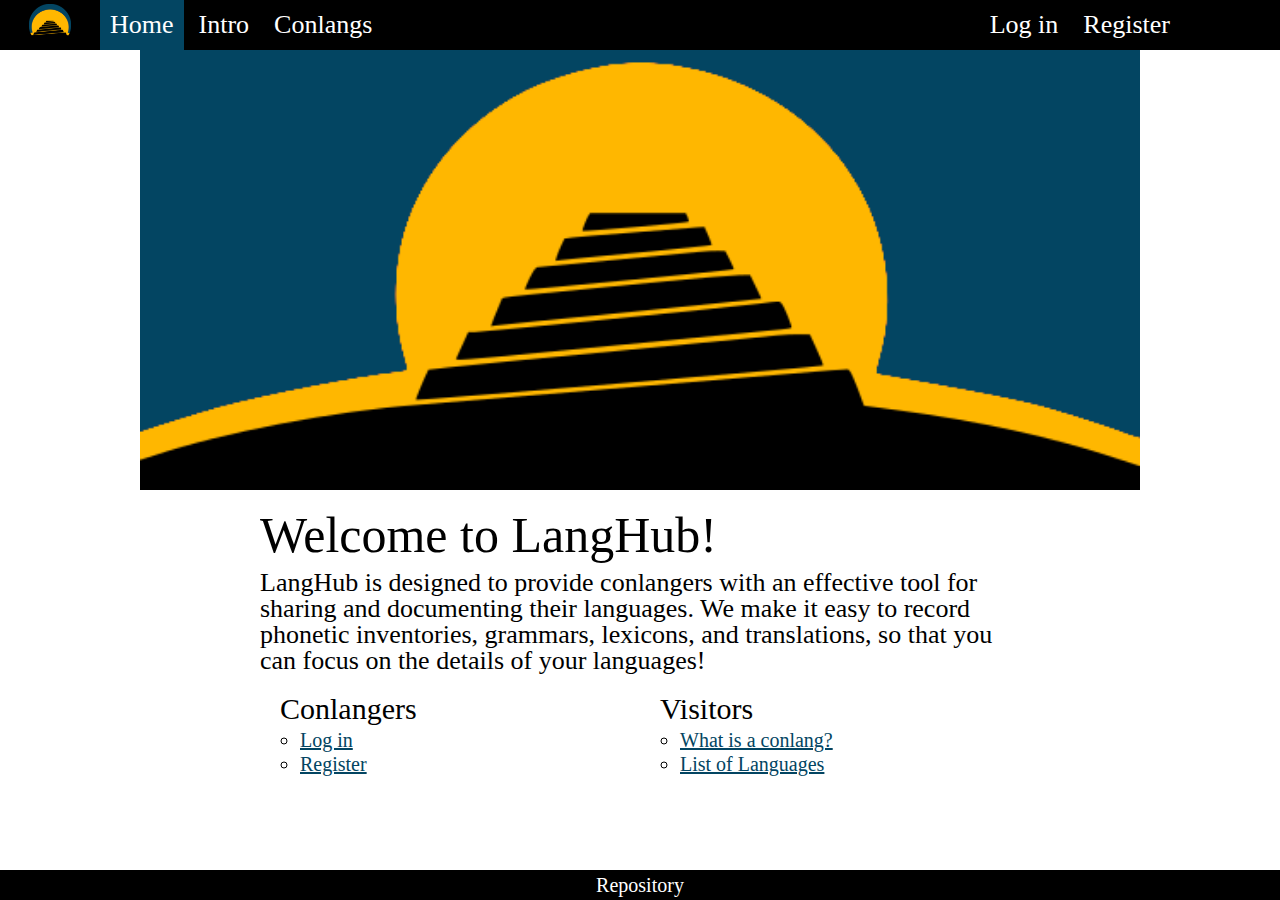
<file: index.html>
<!DOCTYPE html>
<html>

  <head>
    <meta charset="utf-8">
    <title>LangHub</title>
    <link rel="stylesheet" href="/rsc/css/master.min.css">
  </head>

  <body>
    <div class="container">
      <header class="header">
        <div class="logo">
          <img src="/rsc/img/conlang_flag_icon.png" />
        </div>
        <nav>
          <a href="/" class="active">Home</a>
          <a href="/intro.html">Intro</a>
          <a href="/lang/">Conlangs</a>
          <div class="right">
            <a href="/user/login.html">Log in</a>
            <a href="/user/register.html">Register</a>
          </div>
        </nav>
      </header>
      <article class="main">
        <section class="banner"></section>
        <section class="content lead-text">
          <h1>Welcome to LangHub!</h1>
          <p>
            LangHub is designed to provide conlangers with an effective tool for sharing and
            documenting their languages. We make it easy to record phonetic inventories,
            grammars, lexicons, and translations, so that you can focus on the details
            of your languages!
          </p>
        </section>
        <section class="content">
          <div class="cols">
            <div>
              <h4>Conlangers</h4>
              <ul>
                <li><a href="/user/login.html">Log in</a>
                <li><a href="/user/register.html">Register</a>
              </ul>
            </div>
            <div>
              <h4>Visitors</h4>
              <ul>
                <li><a href="/intro.html">What is a conlang?</a>
                <li><a href="/langs/">List of Languages</a>
              </ul>
            </div>
          </div>
        </section>
      </article>
      <footer class="footer">
        <a href="https://github.com/nschulzke/CS260CreativeProject1">Repository</a>
      </footer>
    </div>
  </body>

</html>
</file>
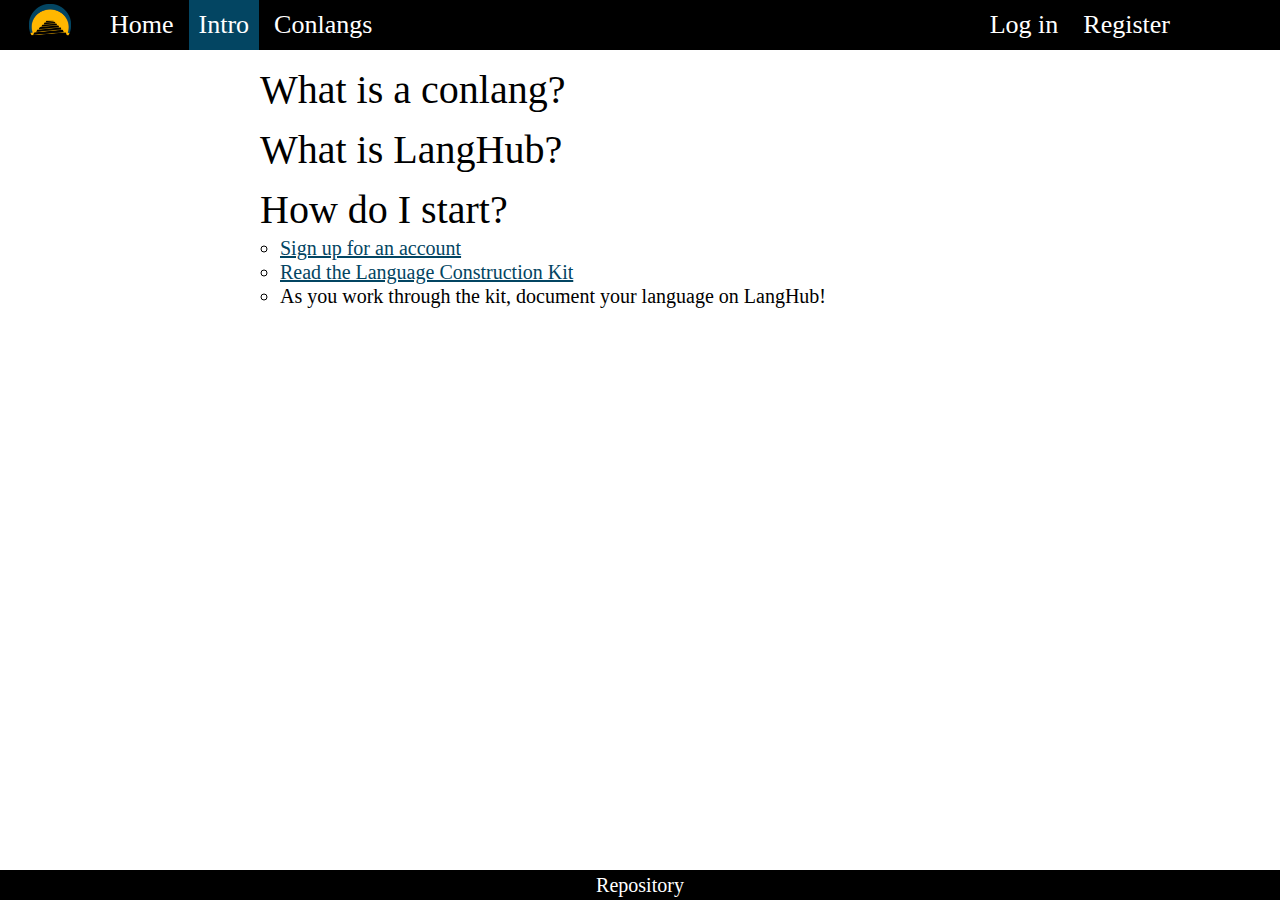
<file: intro.html>
<!DOCTYPE html>
<html>

  <head>
    <meta charset="utf-8">
    <title>LangHub</title>
    <link rel="stylesheet" href="/rsc/css/master.min.css">
  </head>

  <body>
    <div class="container">
      <header class="header">
        <div class="logo">
          <img src="/rsc/img/conlang_flag_icon.png" />
        </div>
        <nav>
          <a href="/">Home</a>
          <a href="/intro.html" class="active">Intro</a>
          <a href="/lang/">Conlangs</a>
          <div class="right">
            <a href="/user/login.html">Log in</a>
            <a href="/user/register.html">Register</a>
          </div>
        </nav>
      </header>
      <article class="main">
        <section class="content">
          <h2>What is a conlang?</h2>
          <p>
            
          </p>
        </section>
        <section class="content">
          <h2>What is LangHub?</h2>
          <p>

          </p>
        </section>
        <section class="content">
          <h2>How do I start?</h2>
          <p>
            <ul>
              <li><a href="/user/register.html">Sign up for an account</a>
              <li><a href="http://www.zompist.com/kit.html">Read the Language Construction Kit</a>
              <li>As you work through the kit, document your language on LangHub!
            </ul>
          </p>
        </section>
      </article>
      <footer class="footer">
        <a href="https://github.com/nschulzke/CS260CreativeProject1">Repository</a>
      </footer>
    </div>
  </body>

</html>
</file>
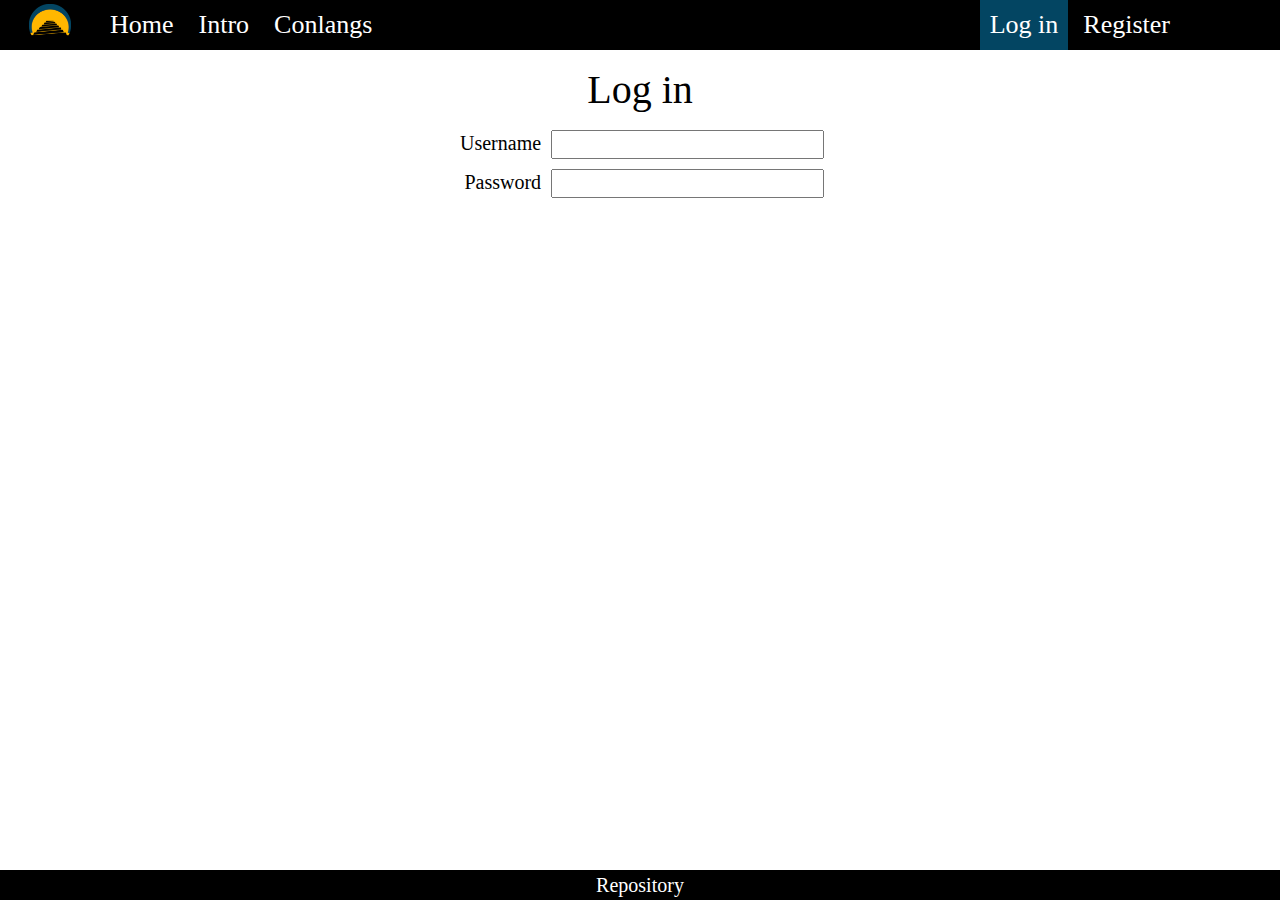
<file: user/login.html>
<!DOCTYPE html>
<html>

  <head>
    <meta charset="utf-8">
    <title>LangHub</title>
    <link rel="stylesheet" href="/rsc/css/master.min.css">
  </head>

  <body>
    <div class="container">
      <header class="header">
        <div class="logo">
          <img src="/rsc/img/conlang_flag_icon.png" />
        </div>
        <nav>
          <a href="/">Home</a>
          <a href="/intro.html">Intro</a>
          <a href="/lang/">Conlangs</a>
          <div class="right">
            <a href="/user/login.html" class="active">Log in</a>
            <a href="/user/register.html">Register</a>
          </div>
        </nav>
      </header>
      <article class="main">
        <section class="content narrow">
          <h2 class="form-header">Log in</h2>
          <form class="grid-form">
            <label for="username">Username</label>
            <input id="username" name="username" type="text"/>
            <label for="password">Password</label>
            <input id="password" name="password" type="password"/>
          </form>
        </section>
      </article>
      <footer class="footer">
        <a href="https://github.com/nschulzke/CS260CreativeProject1">Repository</a>
      </footer>
    </div>
  </body>

</html>
</file>
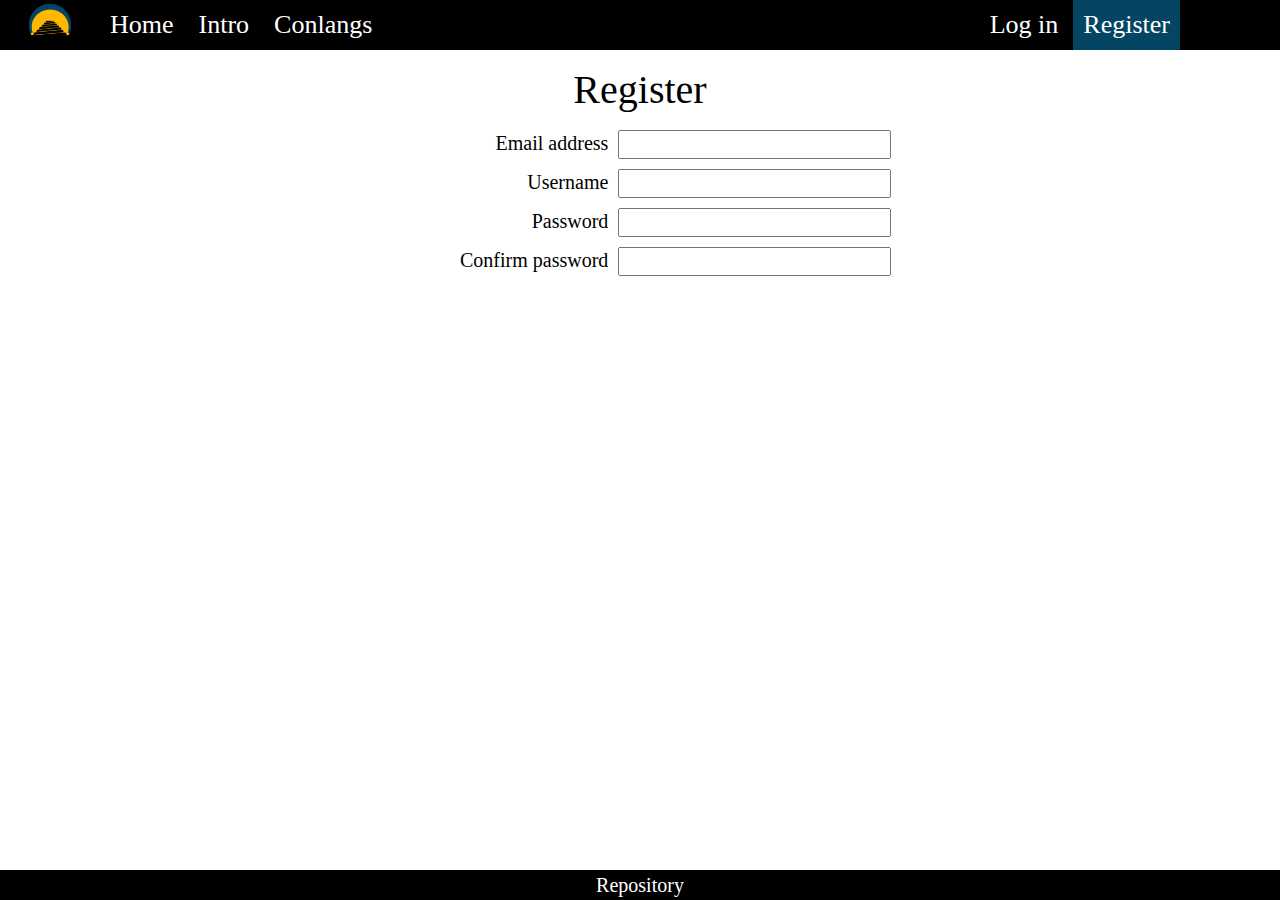
<file: user/register.html>
<!DOCTYPE html>
<html>

  <head>
    <meta charset="utf-8">
    <title>LangHub</title>
    <link rel="stylesheet" href="/rsc/css/master.min.css">
  </head>

  <body>
    <div class="container">
      <header class="header">
        <div class="logo">
          <img src="/rsc/img/conlang_flag_icon.png" />
        </div>
        <nav>
          <a href="/">Home</a>
          <a href="/intro.html">Intro</a>
          <a href="/lang/">Conlangs</a>
          <div class="right">
            <a href="/user/login.html">Log in</a>
            <a href="/user/register.html" class="active">Register</a>
          </div>
        </nav>
      </header>
      <article class="main">
        <section class="content narrow">
          <h2 class="form-header">Register</h2>
          <form class="grid-form">
            <label for="email">Email address</label>
            <input id="email" name="email" type="email"/>
            <label for="username">Username</label>
            <input id="username" name="username" type="text"/>
            <label for="password">Password</label>
            <input id="password" name="password" type="password"/>
            <label for="password">Confirm password</label>
            <input id="confirmPassword" name="confirmPassword" type="password"/>
          </form>
        </section>
      </article>
      <footer class="footer">
        <a href="https://github.com/nschulzke/CS260CreativeProject1">Repository</a>
      </footer>
    </div>
  </body>

</html>
</file>
<file: rsc/css/master.min.css>
html,body,div,span,applet,object,iframe,h1,h2,h3,h4,h5,h6,p,blockquote,pre,a,abbr,acronym,address,big,cite,code,del,dfn,em,img,ins,kbd,q,s,samp,small,strike,strong,sub,sup,tt,var,b,u,i,center,dl,dt,dd,ol,ul,li,fieldset,form,label,legend,table,caption,tbody,tfoot,thead,tr,th,td,article,aside,canvas,details,embed,figure,figcaption,footer,header,hgroup,menu,nav,output,ruby,section,summary,time,mark,audio,video{margin:0;padding:0;border:0;font-size:1rem;font:inherit;vertical-align:baseline}body,html{height:100%}*{box-sizing:border-box}article,aside,details,figcaption,figure,footer,header,hgroup,menu,nav,section{display:block}body{line-height:1}ol,ul{list-style:none}blockquote,q{quotes:none}blockquote:before,blockquote:after,q:before,q:after{content:'';content:none}table{border-collapse:collapse;border-spacing:0}.cols>.mobile-padded{padding:1rem 0}@media screen and (min-width: 768px){.cols{display:grid;grid-auto-columns:1fr;grid-auto-flow:column}.cols>*{padding:0 1rem}}.container{display:grid;grid-template:"header" 2.5rem "main" 1fr "footer" 1.5rem;height:100%}.container-sidebar{display:grid;grid-template:"header  header" 2.5rem "sidebar main" 1fr "footer  footer" 2rem/1fr 3fr;height:100%}.header{display:flex;line-height:2.5rem;grid-area:header;background-color:#000;color:#fff}.header .logo{display:inline-block;height:2.5rem;padding:0.2rem;margin:0 1.25rem}.header .logo img{height:100%}.header nav{display:inline-block;flex:1}.header nav .right{display:inline-block;position:absolute;right:5rem}.header nav a{color:inherit;text-decoration:none;display:inline-block;height:2.5rem;font-size:1.3rem;padding:0 0.5rem}.header nav a.active{background-color:#034562}.main{overflow-y:auto;grid-area:main}.main .banner{width:100%;height:22rem;background-image:url("/rsc/img/conlang_flag.png");background-size:cover;background-position:center}.main .content{margin-top:1rem;margin-bottom:1rem;max-width:40rem;padding:0 1rem}.main .narrow{max-width:20rem}.main>section{margin:0 auto;max-width:50rem}.sidebar{padding:1rem;padding-left:0;grid-area:sidebar;background-color:#034562}.footer{grid-area:footer;background-color:#000;color:#fff;line-height:1.5rem;text-align:center}.footer a,.footer a:hover,.footer a:visited,.footer a:active{color:inherit;text-decoration:none}ul{list-style:circle;margin-left:1em}ul li:not(:first-child){margin-top:0.2em}html{font-size:20px}h1{font-size:2.5rem}h2{font-size:2rem}h3{font-size:1.75rem}h4{font-size:1.5rem}h1,h2,h3,h4{margin-bottom:0.2em}a,a:hover,a:visited,a:active{color:#034562;text-decoration:underline}p:not(:first-of-type){margin-top:0.5em}.inline{display:inline-block}.search{display:inline-block;position:absolute;right:0;height:100%;line-height:2.3rem}.search input{display:inline-block}.lead-text{font-size:1.3rem}.form-header{text-align:center;margin-bottom:1rem}.index{display:flex;flex-direction:column;height:100%}.index .index-header{position:relative;width:100%;max-width:initial;background-color:#034562;color:#fff;padding:0.5rem 4rem}.index .index-header .search{right:4rem}.index .index-list{padding:0 1rem;flex:1;overflow-y:auto;display:grid;grid-auto-rows:1fr}.index .index-list .index-item{display:grid;grid-template-areas:"left middle right";grid-template-columns:10rem 1fr 10rem;margin:1rem;height:10rem;position:relative;overflow:hidden;border-bottom:1px solid #000}.index .index-list .index-item .index-image{grid-area:left;padding:1rem;vertical-align:middle}.index .index-list .index-item .index-image img{max-width:8rem;max-height:8rem}.index .index-list .index-item .index-details{grid-area:middle}.index .index-list .index-item .index-features{grid-area:right}.index .index-list .index-item .index-author{position:absolute;bottom:1rem;right:1rem}.grid-form{display:grid;grid-auto-flow:row;grid-template-columns:fit-content(50%) 1fr;grid-gap:0.5rem;line-height:1.3rem;text-align:right}label{white-space:nowrap}input{font-size:1rem;display:block}
</file>
